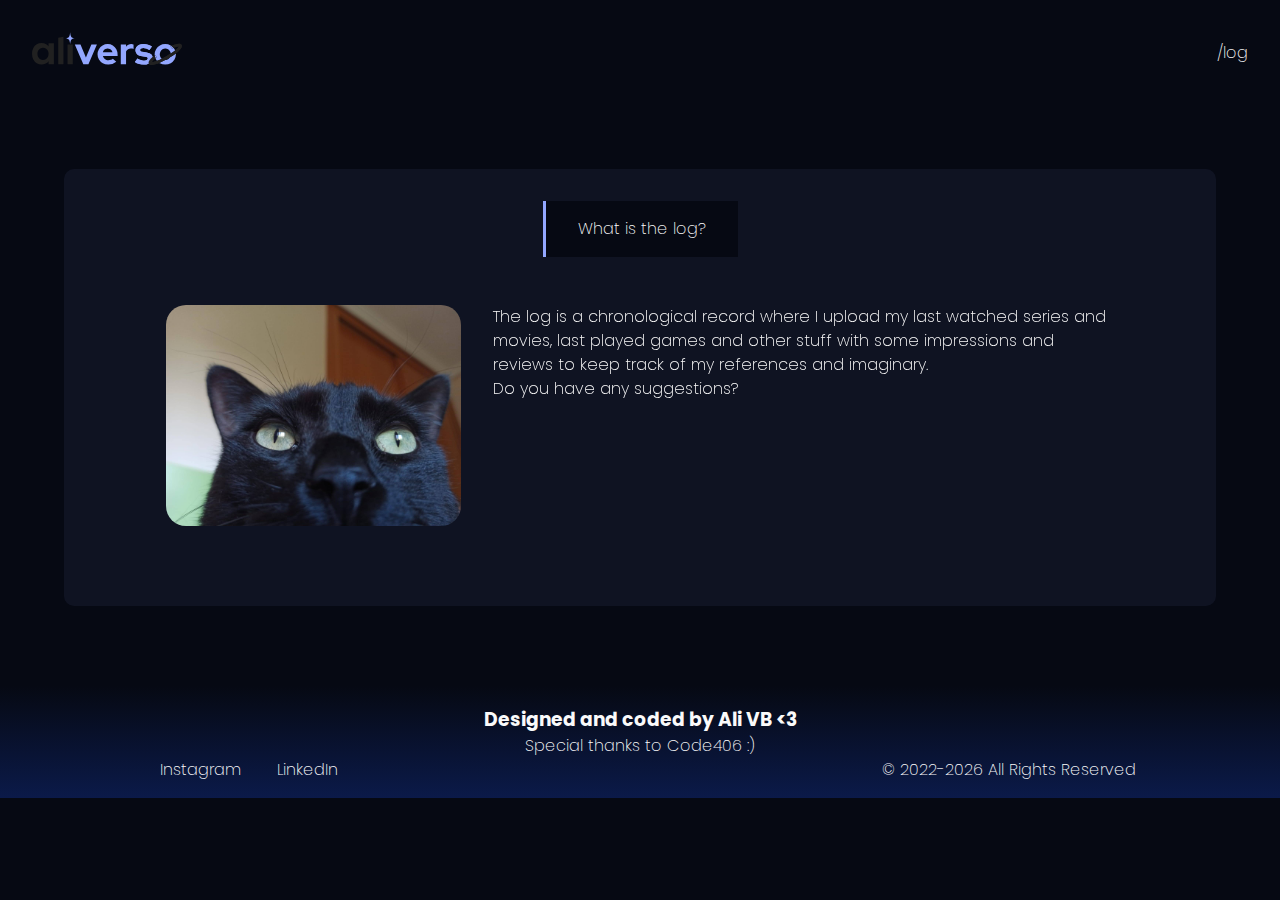
<file: log.html>
<!DOCTYPE html>
<html lang="en">
<head>
    <title>Aliverso: Design and art based in Madrid</title>
    <meta charset="utf-8">
    <meta name="viewport" content="width=device-width, initial-scale=1">
    <link rel="stylesheet" type="text/css" href="style.css">
    <link rel="icon" type="image/x-icon" href="assets/icono-av.svg">
    <title>Ali's log</title>
</head>
<script>
    window.onscroll = function() {myFunction()};
    function myFunction() {
    var winScroll = document.body.scrollTop || document.documentElement.scrollTop;
    var height = document.documentElement.scrollHeight - document.documentElement.clientHeight;
    var scrolled = (winScroll / height) * 100;
    document.getElementById("progressBar").style.width = scrolled + "%";
    }
</script>
<header>
    <div class="wrap-progress-bar">
        <div id="progressBar" class="progress-bar"></div>
    </div>
    <nav class="navbar" role="navigation" aria-label="main navigation">
        <div class="navbar-logo">
          <a href="index.html"><img src="assets/aliverso_logo.svg" alt="Aliverso" width="150"></a>
        </div>
        <div class="navbar-right">
            <a class="navbar-link" href="log.html">/log</a>
             <!--<a class="navbar-link" href="#">Contacto</a>
             <a class="navbar-link" href="#">Tema</a>-->
        </div>
    </nav>
</header>
<body>
    <section class="about section">
        <div><p class="section-title">What is the log?</p></div>
        <div class="about-content">
            <div class="about-img">
                <img src="assets/ringo-selfie.jpg" alt="Profile pic">
            </div>
            <div class="about-text">
                <p> The log is a chronological record where I upload my last watched series and movies, 
                    last played games and other stuff with some impressions and reviews to keep track of
                    my references and imaginary.
                </p>
                <p> Do you have any suggestions?</p>
                

            </div>
        </div>
    </section>
    <footer>
        <div class="footer-container">
            <div class="footer-text">
                <h3 style="text-align: center;">Designed and coded by <a href="https://github.com/aliverso"  target="_blank">Ali VB <3</a></h3><!-- o codepen -->
                <p style="text-align: center;">Special thanks to Code406 :)</p>
            </div>
            <div class="footer-social">
                <a href="https://www.instagram.com/" target="_blank">Instagram</a>
                <a href="https://www.linkedin.com/" target="_blank">LinkedIn</a>
            </div>
            <div class="footer-copyright">
                <p> &copy; 2022-<script>document.write(new Date().getFullYear())</script> All Rights Reserved</p>
            </div>
    </footer>
</body>
</html>
</file>
<file: style.css>
@import "reset.css";
@import "https://fonts.googleapis.com/css2?family=Poppins:ital,wght@0,100;0,200;0,300;0,400;0,500;0,600;0,700;0,800;0,900;1,100;1,200;1,300;1,400;1,500;1,600;1,700;1,800;1,900&display=swap'";
:root {
    --background-color: #060913;
    --text-color: #fafafa;   
    --blurple: #93A7FF;
}
 /**************
 @media (prefers-color-scheme: light) {
    :root {
        --background-color: #fafafa;
        --text-color: #060913;
    }
}************/

* {
    -webkit-font-smoothing: antialiased;
}


 /********************************************/
 /*****MEDIUM AND BIG SCREEN STYLES BELOW*****/
 /********************************************/
.wrap-progress-bar {
    position: fixed;
    top:0;
    overflow: hidden;
    width: 100%;
    height: 10px;
    background-color: var(--background-color);
    z-index: 90;
}
.progress-bar {
    width: 0%;
    height: 100%;
    background-image: linear-gradient(265deg,#a34396,#226aa8);
}
/**.progress-bar-peek {
    position: fixed;
    top:0;
    overflow: hidden;
    width: 0.5%;
    height: 10px;
    background-color: #226aa8;
    z-index: 99;
}**/


body {
    font-family: 'Poppins', sans-serif;
    font-weight: 200;
    background-color: var(--background-color);
    color: var(--text-color);

    
}
.blurple {
    color: var(--blurple);
}
.navbar {
    padding: 2rem 2rem 1.5rem 2rem;
    display: flex;
    justify-content: space-between;
}
.navbar-right {
    align-items: right;
    display: flex;
}
.navbar-hamburger {
    display: none;
}

.navbar-link {
    color: var(--text-color);
    margin-left: 2rem;
    align-self: flex-end;
}
.under-construction {
    padding: 1rem 2rem;
    text-align: left;
}

 
.hide-desktop{
    display: none;
}
.hide-mobile{
    display: block;
}
.title-section{
    font-size: 40px;
    line-height: 1;
    display: flex;
    flex-direction: column;
    align-items: center;
    border-radius:10px ;    
    width: 90vw;
    max-width:1920px;
    margin: 4rem auto;
    text-align: center;
    color: var(--text-color);
    
    
}

.title-section h1{
    font-weight: 400;
}

/* Cursor */
.typed-cursor {
    color: var(--blurple);
}

.title {
    font-size: 1.25rem;
    line-height: 1.25;
}


.subtitle {
    font-size: 1rem;
    line-height: 1.25;
    padding:2rem 0;
    width: 50%;
}

.section{
    display: flex;
    align-items: center;
    border-radius:10px ;    
    width: 90vw;
    max-width:1920px;
    margin: 5rem auto;
    color: var(--text-color);
    /*background: linear-gradient(94.86deg, rgba(33, 58, 160, 0.2) -10.19%, rgba(130, 105, 189, 0.08) -1.7%, rgba(227, 231, 248, 0.104626) 3.66%, rgba(111, 112, 114, 0.277699) 31.36%, rgba(104, 104, 107, 0.440831) 45.2%, rgba(106, 107, 112, 0.317708) 59.05%, rgba(104, 105, 109, 0.403377) 72.9%, rgba(104, 105, 109, 0.403377) 93.67%, rgba(104, 119, 194, 0.02) 114.44%, rgba(121, 121, 202, 0.24) 128.29%);*/
    background-color: #93a7ff11;
     backdrop-filter: blur(6px);
    
}

.section-title{
    background-color: var(--background-color);
    padding: 1rem 2rem;
    border-left: solid var(--blurple) ;
    margin: 0 2rem;

}

.wip{
    flex-direction: row;
    justify-content: space-between;   
}

.wip-container{
    overflow-x: auto;
    overscroll-behavior-x: contain;
    border-radius:10px ;    
    padding: .5rem;
    width: 70%;
    margin: 0;
    color: var(--text-color);
}
.wip-container::-webkit-scrollbar {
    display: none;
}

.story-container{
   display: flex;
   flex-direction: row;
}

.story-container .content{
    display: flex;
    flex-direction: column;
    justify-content: space-between;
    align-items: center;
    cursor: pointer;
    padding: 1rem;
}

.story-container .content .img-container{
    display: flex;
    width: 5rem;
    height: 5rem;
    border-radius: 50%;
    border: 1px solid #212121;
}
.story-container .content .img-container img{
    width: 100%;
    height: 100%;
    border-radius: 50%;
    object-fit: cover;
}

.work{
    flex-direction: column;
    padding: 2rem 0;
}

.work-container{
    display: flex;
    flex-direction: row;
    flex-wrap: wrap;
    width: 90%;
    margin-top: 2rem;
}

.work-card{
    display: flex;
    flex-direction: column;
    border-radius: 10px;
    width: 33%;
    padding: 1rem;
}

.work-card .work-img{
    width: 100%;
    height: 50%;
    z-index: 10;
}
.work-card .work-img img{
    width: 100%;
    height: 100%;
    object-fit: cover;
    border-radius:20px;
}

.work-text{
   /* transform: translateY(-80%);*/
   transform: translateY(0%);
    z-index: 5;
}
.work-text:hover{
    transform: translateY(0%);
    transition: transform 0.5s ease-in-out;
    z-index: 5;
}

.about{
    flex-direction: column;
    padding: 2rem 0;
}
.about-content{
    display: flex;
    flex-direction: row;
    justify-content: center;
    padding:2rem;
}

.about-content .about-img{
    width: 30%;
    padding: 1rem;
}
.about-content .about-img img{
    width: 100%;
    height: 100%;
    object-fit: cover;
    border-radius:20px;
}
.about-content .about-text{
    width: 60%;
    padding: 1rem;
}

footer{
    background: linear-gradient(var(--background-color), #0b1a49);
    width: 100%;
}

.footer-container{
    width: 90vw;
    max-width: 1920px;
    padding: 20px 80px 40px 80px;
    color: var(--text-color);
    margin: 0 auto;
}

.footer-container a{
    color: var(--text-color);
}
.footer-container a:hover{
    color: var(--background-color);
    background-color: #93A7FF;
}
.footer-text{
    padding: 20pxgit;
}
.footer-social{
    float: left;
}
.footer-social a{
    color: var(--text-color);
    padding: 0 1em;
}
.footer-social a:hover{
    color: var(--background-color);
    background-color: #93A7FF;
}
.footer-copyright{
    float: right;
}

 /*******************************************/
 /**********SMALL SCREEN STYLES BELOW********/
 /*******************************************/
 @media screen and (max-width: 768px) {

    .hide-desktop{
        display: block;
    }
    .hide-mobile{
        display: none;
    }
    .navbar-right {
        display: none;
    }
    .navbar-hamburger {
        display: block;
    }
    .title-section{
        font-size: 28px;
        width: 97vw;
        max-width:1920px;
        margin: 4rem auto;
    }
    
    .title {
        font-size: 1.25rem;
        line-height: 1.25;
    }
    
    
    .subtitle {
        font-size: 1rem;
        line-height: 1.25;
        padding:2rem 0;
        width: 90%;
    }
    .work-card{
        display: flex;
        flex-direction: column;
        border-radius: 10px;
        width: 100%;
        padding: 1rem;
    }
    .work-card .work-img{
        width: 100%;
        height: 300px;
        z-index: 10;
    }
    .work-text{
        transform: translateY(0%);
        z-index: 5;
    }
    .about-content{
        display: flex;
        flex-direction: column;
        justify-content: center;
        padding:2rem;
    }
    .about-content .about-img{
        width: 100%;
        padding: 0;
    }
    .about-content .about-text{
        width: 100%;
    }
    .footer-container{
        display: flex;
        flex-direction: column;
        padding: 10px 20px 20px 20px;
        text-align: center;
    }
    .footer-text{
        padding: 20px;
    }
    .footer-social{
        padding: 20px;
    }
    .footer-copyright{
        padding: 20px;
    }
    

 }
</file>
